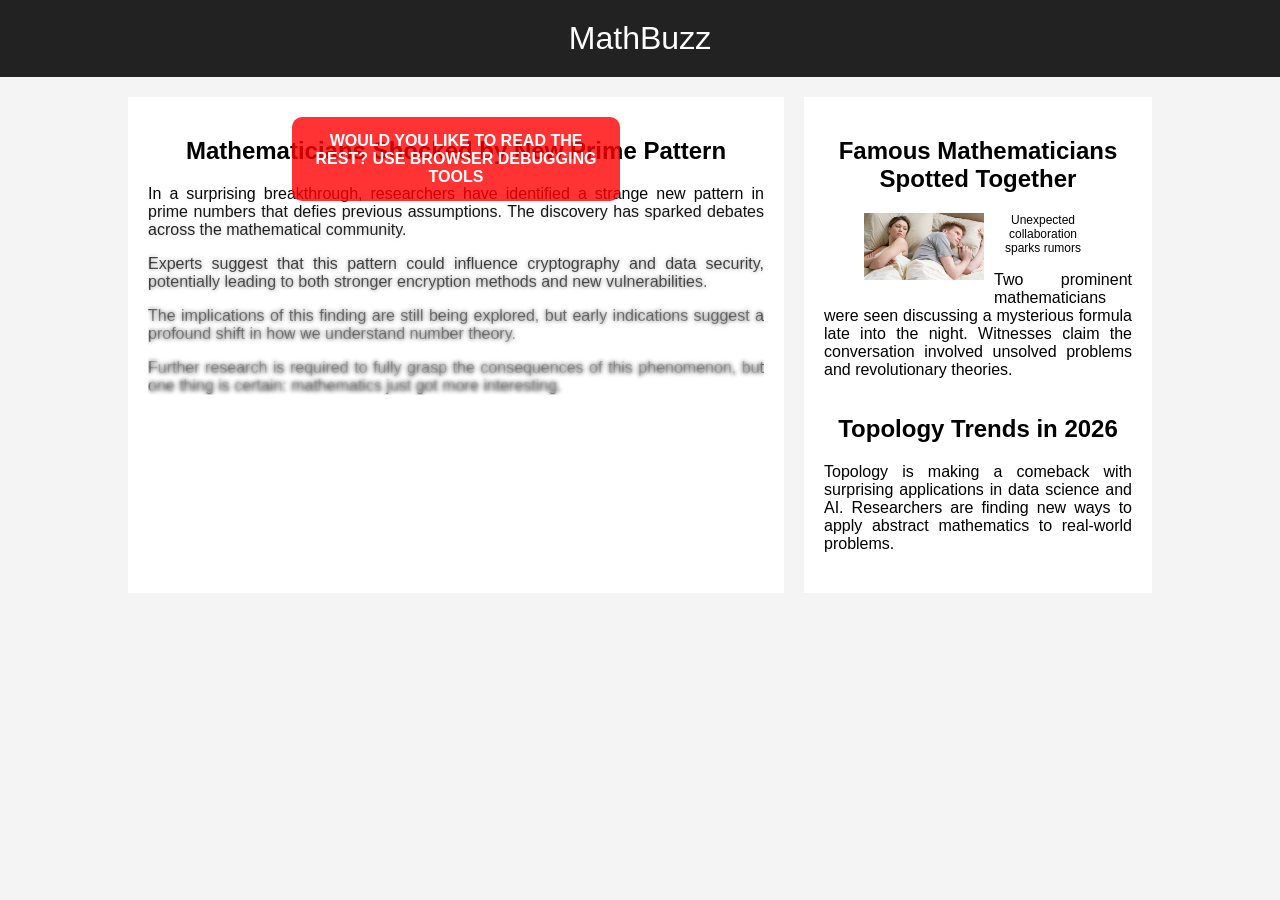
<file: index.html>
<!DOCTYPE html>
<html lang="en">
<head>
    <meta charset="UTF-8">
    <title>MathBuzz</title>
    <link rel="stylesheet" href="styles.css">
</head>
<body>

<header>
    MathBuzz
</header>

<div class="container">

    <article class="main-article">

        <div class="overlay-box">
            WOULD YOU LIKE TO READ THE REST? USE BROWSER DEBUGGING TOOLS
        </div>

        <h2>Mathematicians Shocked by New Prime Pattern</h2>

        <div class="blur-content">
            <p>
                In a surprising breakthrough, researchers have identified a strange new pattern
                in prime numbers that defies previous assumptions. The discovery has sparked
                debates across the mathematical community.
            </p>

            <p>
                Experts suggest that this pattern could influence cryptography and data security,
                potentially leading to both stronger encryption methods and new vulnerabilities.
            </p>

            <p>
                The implications of this finding are still being explored, but early indications
                suggest a profound shift in how we understand number theory.
            </p>

            <p>
                Further research is required to fully grasp the consequences of this phenomenon,
                but one thing is certain: mathematics just got more interesting.
            </p>
        </div>

    </article>

    <aside class="leads">

        <section class="lead">
            <h2>Famous Mathematicians Spotted Together</h2>

            <figure>
                <img src="couple.jpg" alt="Mathematician couple">
                <figcaption>Unexpected collaboration sparks rumors</figcaption>
            </figure>

            <p>
                Two prominent mathematicians were seen discussing a mysterious formula late
                into the night. Witnesses claim the conversation involved unsolved problems
                and revolutionary theories.
            </p>
        </section>

        <section class="lead">
            <h2>Topology Trends in 2026</h2>
            <p>
                Topology is making a comeback with surprising applications in data science
                and AI. Researchers are finding new ways to apply abstract mathematics to
                real-world problems.
            </p>
        </section>

    </aside>

</div>

</body>
</html>
</file>
<file: styles.css>
body {
    margin: 0;
    padding: 0;
    background-color: #f4f4f4;
    font-family: "Lucida Sans", Verdana, sans-serif;
}

header {
    background-color: #222;
    color: white;
    text-align: center;
    padding: 20px;
    font-size: 32px;
}

.container {
    width: 80%;
    margin: auto;
    display: flex;
    gap: 20px;
    margin-top: 20px;
}

.main-article {
    flex: 2;
    background: white;
    padding: 20px;
    position: relative;
    overflow: hidden;
}

.leads {
    flex: 1;
    background: white;
    padding: 20px;
}

h2 {
    text-align: center;
}

p {
    text-align: justify;
}

.overlay-box {
    position: absolute;
    top: 20px;
    left: 50%;
    transform: translateX(-50%);
    background: rgba(255, 0, 0, 0.8);
    color: white;
    padding: 15px;
    border-radius: 10px;
    text-align: center;
    z-index: 2;
    font-weight: bold;
}

.blur-content {
    position: relative;
}

.blur-content::after {
    content: "";
    position: absolute;
    left: 0;
    right: 0;
    bottom: 0;
    height: 100%;
    backdrop-filter: blur(2px);
    mask-image: linear-gradient(to bottom,
        rgba(0,0,0,0) 0%,
        rgba(0,0,0,1) 100%);
}

.lead {
    margin-bottom: 20px;
}

.lead img {
    float: left;
    margin: 0 10px 10px 0;
    width: 120px;
}

.lead::after {
    content: "";
    display: block;
    clear: both;
}

figcaption {
    font-size: 12px;
    text-align: center;
}
</file>
